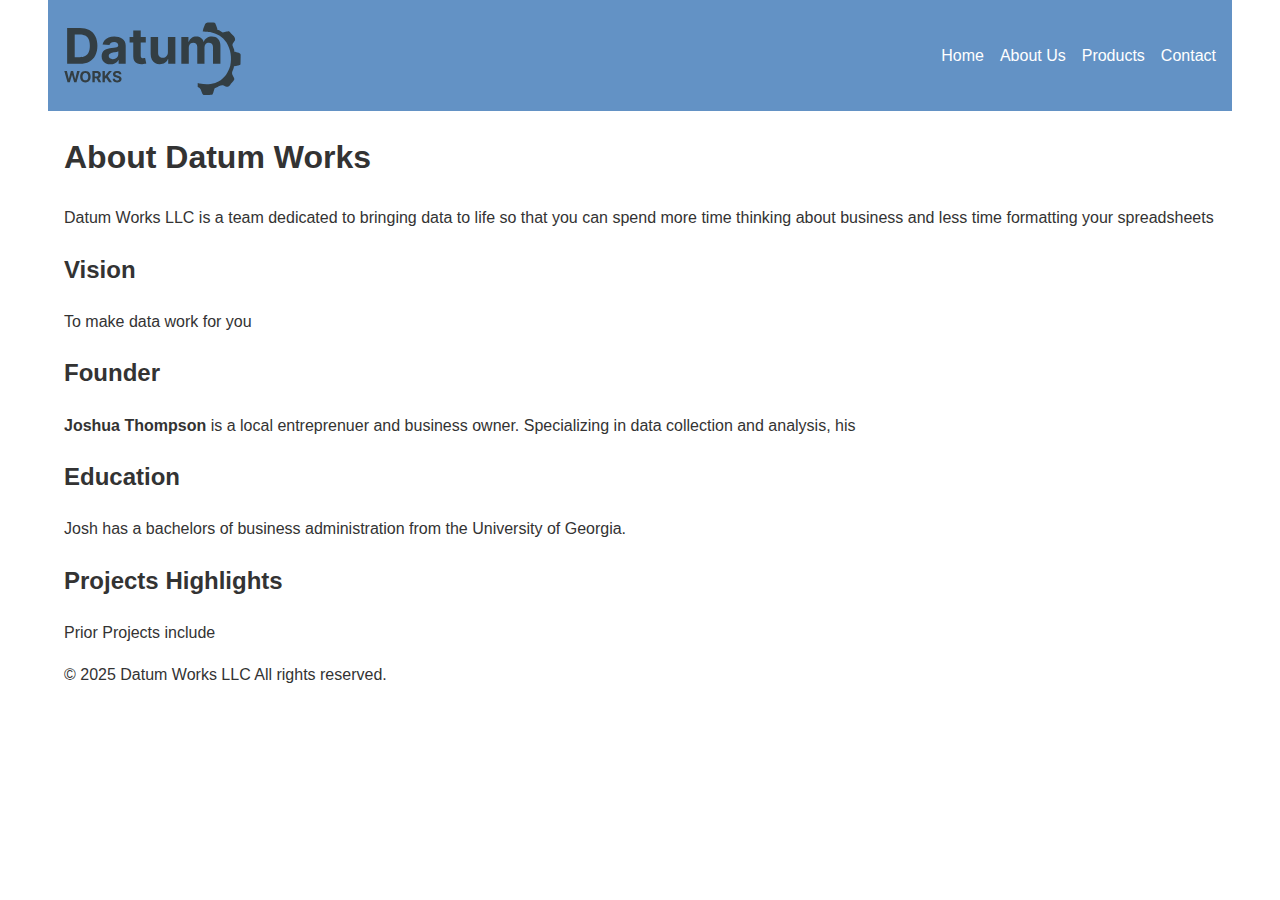
<file: index.html>
<!DOCTYPE html>
<html lang="en">
<head>
  <meta charset="UTF-8" />
  <meta name="viewport" content="width=device-width, initial-scale=1.0"/>
  <title>About Datum Works LLC</title>
  <link rel="stylesheet" href="styles.css" />
</head>
<body>
  <header>
    <div class="branding">
      <a href="home.html">
        <img src="Data Works.svg" alt="Datum Works Logo" class="logo"/>
      </a>
    </div>  
    <nav>
      <ul class="main-nav">
        <li><a href="home.html">Home</a></li>
        <li class="has-dropdown">
          <a href="About_us.html">About Us</a>
          <!-- <ul class="dropdown">
            <li><a href="About_who.htm">Who We Are</a></li>
            <li><a href="About_Philosophy.htm">Our Philosophy</a></li>
          </ul> -->
        </li>
        <li><a href="products.html">Products</a></li>
        <li><a href="Contact.html">Contact</a></li>
        <!-- Add more navigation items as needed -->
      </ul>
    </nav>
  </header>

  <main>
  <section class="intro">
    <h1>About Datum Works</h1>
    <p>Datum Works LLC is a team dedicated to bringing data to life so that you can spend more time thinking about business and less time formatting your spreadsheets</p>
  </section>

  <section class="vision">
    <h2>Vision</h2>
    <p>To make data work for you</p>
  </section>

  <section class="founder">
    <h2>Founder</h2>
    <p><strong>Joshua Thompson</strong> is a local entreprenuer and business owner. Specializing in data collection and analysis, his </p>
  </section>

  <section class="education">
    <h2>Education</h2>
    <p>Josh has a bachelors of business administration from the University of Georgia.</p>
  </section>

  <section class="projects">
    <h2>Projects Highlights</h2>
    <p>Prior Projects include</p>
  </section>
</main>

  <footer>
    <p>&copy; 2025 Datum Works LLC All rights reserved.</p>
  </footer>
</body>
</html>
</file>
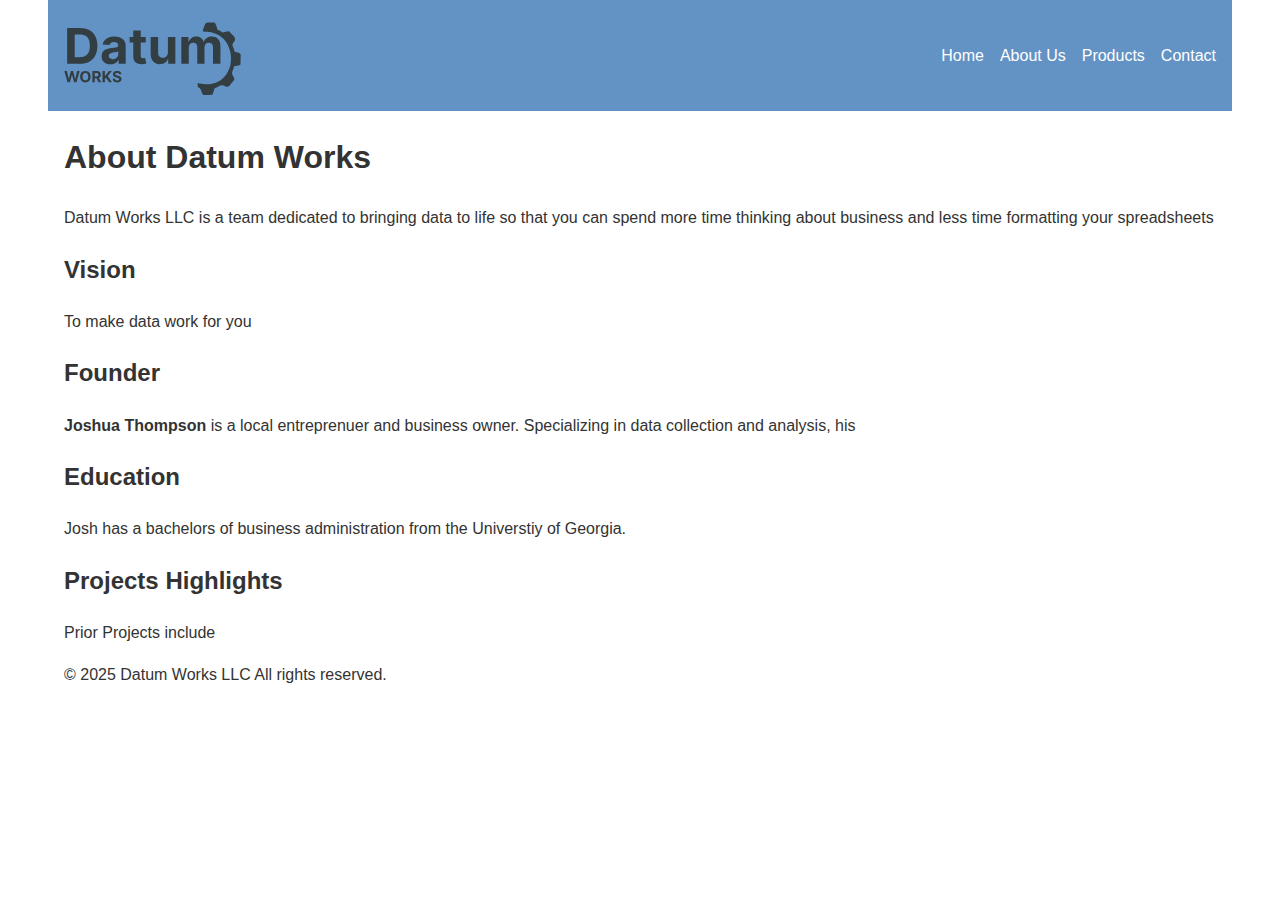
<file: About_us.html>
<!DOCTYPE html>
<html lang="en">
<head>
  <meta charset="UTF-8" />
  <meta name="viewport" content="width=device-width, initial-scale=1.0"/>
  <title>About Datum Works LLC</title>
  <link rel="stylesheet" href="styles.css" />
</head>
<body>
  <header>
    <div class="branding">
      <a href="home.html">
        <img src="Data Works.svg" alt="Datum Works Logo" class="logo"/>
      </a>
    </div>  
    <nav>
      <ul class="main-nav">
        <li><a href="home.html">Home</a></li>
        <li class="has-dropdown">
          <a href="About_us.html">About Us</a>
          <!-- <ul class="dropdown">
            <li><a href="About_who.htm">Who We Are</a></li>
            <li><a href="About_Philosophy.htm">Our Philosophy</a></li>
          </ul> -->
        </li>
        <li><a href="Products.html">Products</a></li>
        <li><a href="Contact.html">Contact</a></li>
        <!-- Add more navigation items as needed -->
      </ul>
    </nav>
  </header>

  <main>
  <section class="intro">
    <h1>About Datum Works</h1>
    <p>Datum Works LLC is a team dedicated to bringing data to life so that you can spend more time thinking about business and less time formatting your spreadsheets</p>
  </section>

  <section class="vision">
    <h2>Vision</h2>
    <p>To make data work for you</p>
  </section>

  <section class="founder">
    <h2>Founder</h2>
    <p><strong>Joshua Thompson</strong> is a local entreprenuer and business owner. Specializing in data collection and analysis, his </p>
  </section>

  <section class="education">
    <h2>Education</h2>
    <p>Josh has a bachelors of business administration from the Universtiy of Georgia.</p>
  </section>

  <section class="projects">
    <h2>Projects Highlights</h2>
    <p>Prior Projects include</p>
  </section>
</main>

  <footer>
    <p>&copy; 2025 Datum Works LLC All rights reserved.</p>
  </footer>
</body>
</html>
</file>
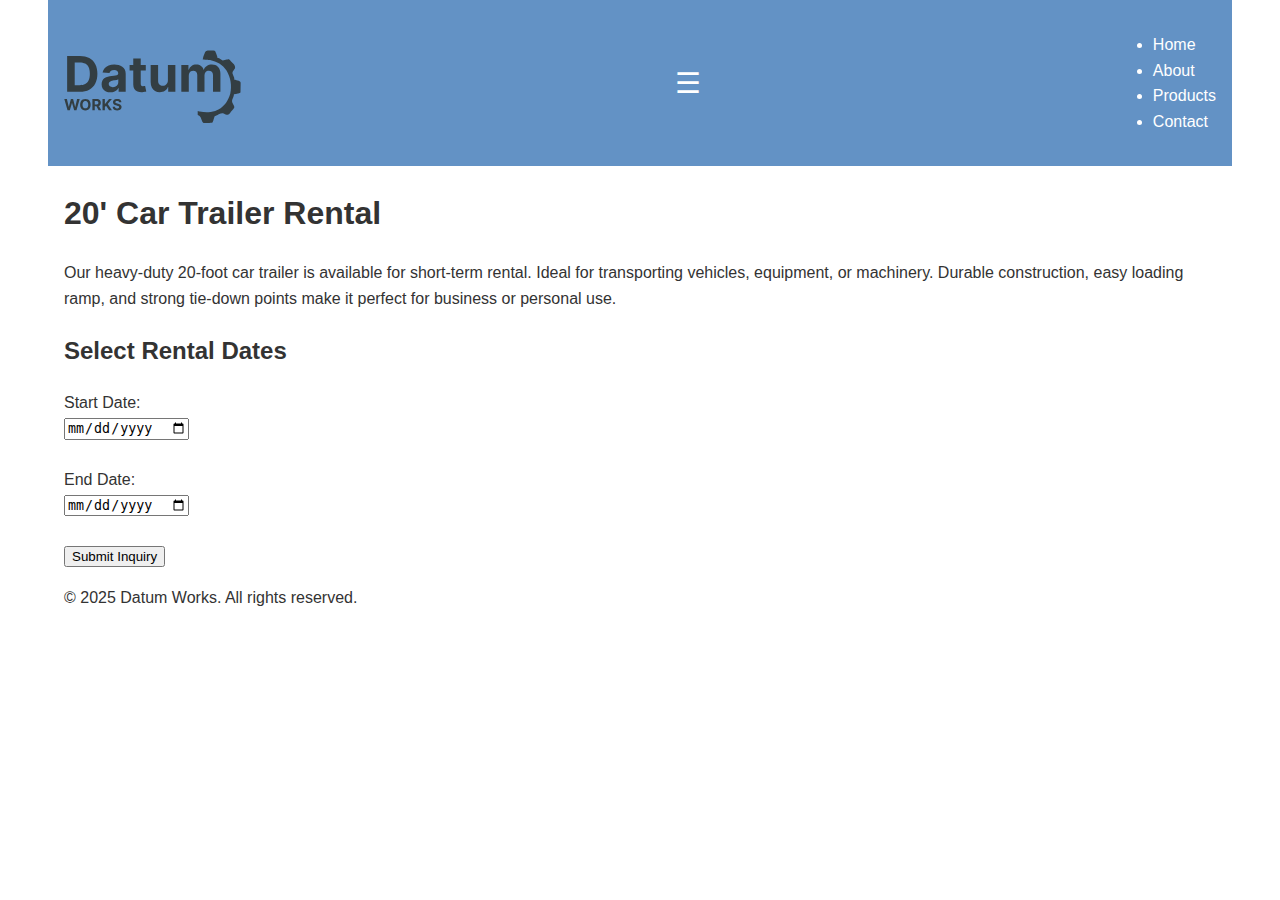
<file: products.html>
<!DOCTYPE html>
<html lang="en">
<head>
  <meta charset="UTF-8" />
  <meta name="viewport" content="width=device-width, initial-scale=1.0" />
  <title>Datum Works - Trailer Rental</title>
  <link rel="stylesheet" href="styles.css" />
</head>
<body>

  <header>
    <div class="branding">
      <a href="index.html">
        <img src="Data Works.svg" alt="Datum Works Logo" class="logo" />
      </a>
    </div>

    <button class="menu-toggle" aria-label="Toggle navigation">☰</button>

    <nav class="main-nav" id="mainNav">
    <ul class="nav-list">
      <li><a href="index.html">Home</a></li>
      <li><a href="about.html">About</a></li>
      <li><a href="products.html">Products</a></li>
      <li><a href="contact.html">Contact</a></li>
    </ul>
  </nav>
</header>

  <main>
    <h1 class="header">20' Car Trailer Rental</h1>

    <section class="product">
      <p class="mainStyle">
        Our heavy-duty 20-foot car trailer is available for short-term rental. Ideal for transporting vehicles, equipment, or machinery. Durable construction, easy loading ramp, and strong tie-down points make it perfect for business or personal use.
      </p>

      <h2 class="SubHeader">Select Rental Dates</h2>
      <form>
        <label for="start-date" class="mainStyle">Start Date:</label><br>
        <input type="date" id="start-date" name="start-date" class="mainStyle"><br><br>

        <label for="end-date" class="mainStyle">End Date:</label><br>
        <input type="date" id="end-date" name="end-date" class="mainStyle"><br><br>

        <button type="submit" class="mainStyle">Submit Inquiry</button>
      </form>
    </section>
  </main>

  <footer>
    <div class="footer-content">
      <p class="mainStyle">&copy; 2025 Datum Works. All rights reserved.</p>
    </div>
  </footer>

  <script src="nav.js"></script>
</body>
</html>
</file>
<file: styles.css>
/* GLOBAL LAYOUT */
body {
  font-family: Arial, sans-serif;
  margin: 0;
  background: #fff;
  color: #333;
  line-height: 1.6;
  padding: 0;
}

/* CONTAINER ELEMENTS */
main, header, footer {
  width: 90%;
  /* max-width: 1200px; */
  margin: auto;
}

/* LOGO */
.logo {
  width: 100%;
  max-width: 200px;
  height: auto;
  display: block;
}

/* NAVIGATION */
.main-nav {
  list-style: none;
  display: flex;
  flex-wrap: wrap;
  gap: 1rem;
  padding: 0;
  margin: 0;
}

.main-nav li {
  margin: 0;
}

.main-nav a {
  color: white;
  text-decoration: none;
  font-size: 1rem;
}

/* HEADER STYLES */
header {
  background-color: #6392c5;
  color: white;
  padding: 1rem;
  display: flex;
  align-items: center;
  justify-content: space-between;
  flex-wrap: wrap;
}

/* MEDIA QUERY FOR SMALL SCREENS */
@media (max-width: 768px) {
  header {
    flex-direction: column;
    align-items: flex-start;
  }

  .main-nav {
    flex-direction: column;
    gap: 0.5rem;
    width: 100%;
    padding-top: 1rem;
  }
  
  .main-nav a {
    font-size: 1.1rem;
  }
  
  .logo {
    max-width: 150px;
  }
  
  main {
    padding: 1rem;
  }
  .menu-toggle {
    display: block;
  }
  
  ul {
    display: none;
    flex-direction: column;
    width: 100%;
    margin-top: 1rem;
    padding: 0;
  }
  
  .main-nav.active ul {
    display: flex;
  }
}
.menu-toggle {
  background: none;
  border: none;
  font-size: 1.8rem;
  color: white;
  display: block;
  cursor: pointer;
}
</file>
